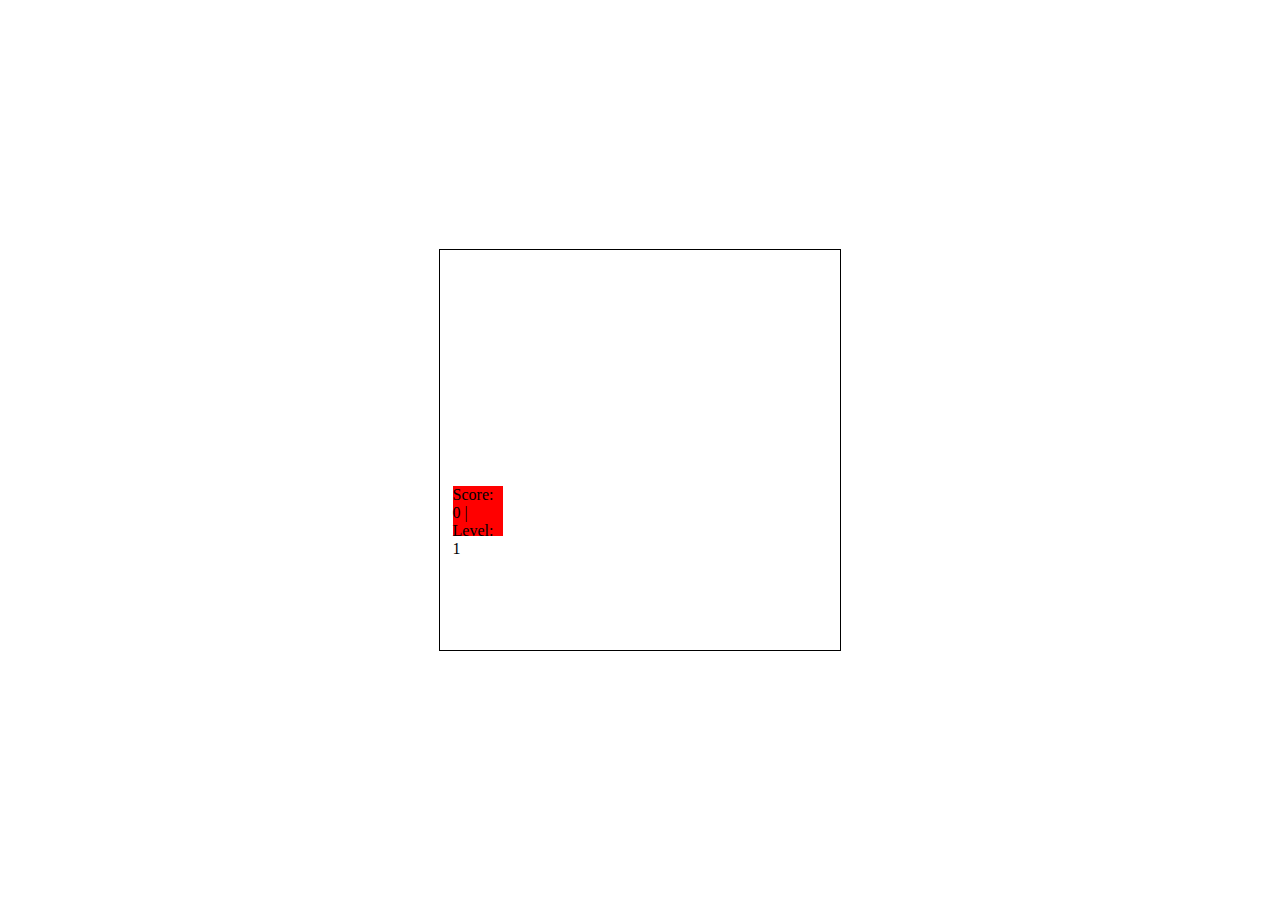
<file: about us.html>
<!DOCTYPE html>
<html lang="en">
<head>
    <script async src="https://pagead2.googlesyndication.com/pagead/js/adsbygoogle.js?client=ca-pub-3949845924002269"
     crossorigin="anonymous"></script>
    <meta charset="UTF-8">
    <meta name="viewport" content="width=device-width, initial-scale=1.0">
    <style>
        body {
            display: flex;
            justify-content: center;
            align-items: center;
            height: 100vh;
            margin: 0;
        }
        #game {
            width: 400px;
            height: 400px;
            border: 1px solid #000;
            position: relative;
        }
        .target {
            width: 50px;
            height: 50px;
            background-color: red;
            position: absolute;
        }
    </style>
    <title>Simple Game</title>
</head>
<body>

<div id="game">
    <div class="target"></div>
</div>

<script>
    let score = 0;
    let level = 1;

    function startGame() {
        document.querySelector('.target').addEventListener('click', hitTarget);
        updateGame();
    }

    function hitTarget() {
        score++;
        if (score % 5 === 0) {
            level++;
        }
        updateGame();
    }

    function updateGame() {
        document.querySelector('.target').style.left = Math.random() * 350 + 'px';
        document.querySelector('.target').style.top = Math.random() * 350 + 'px';
        document.querySelector('.target').innerText = `Score: ${score} | Level: ${level}`;
    }

    startGame();
</script>

</body>
</html>
</file>
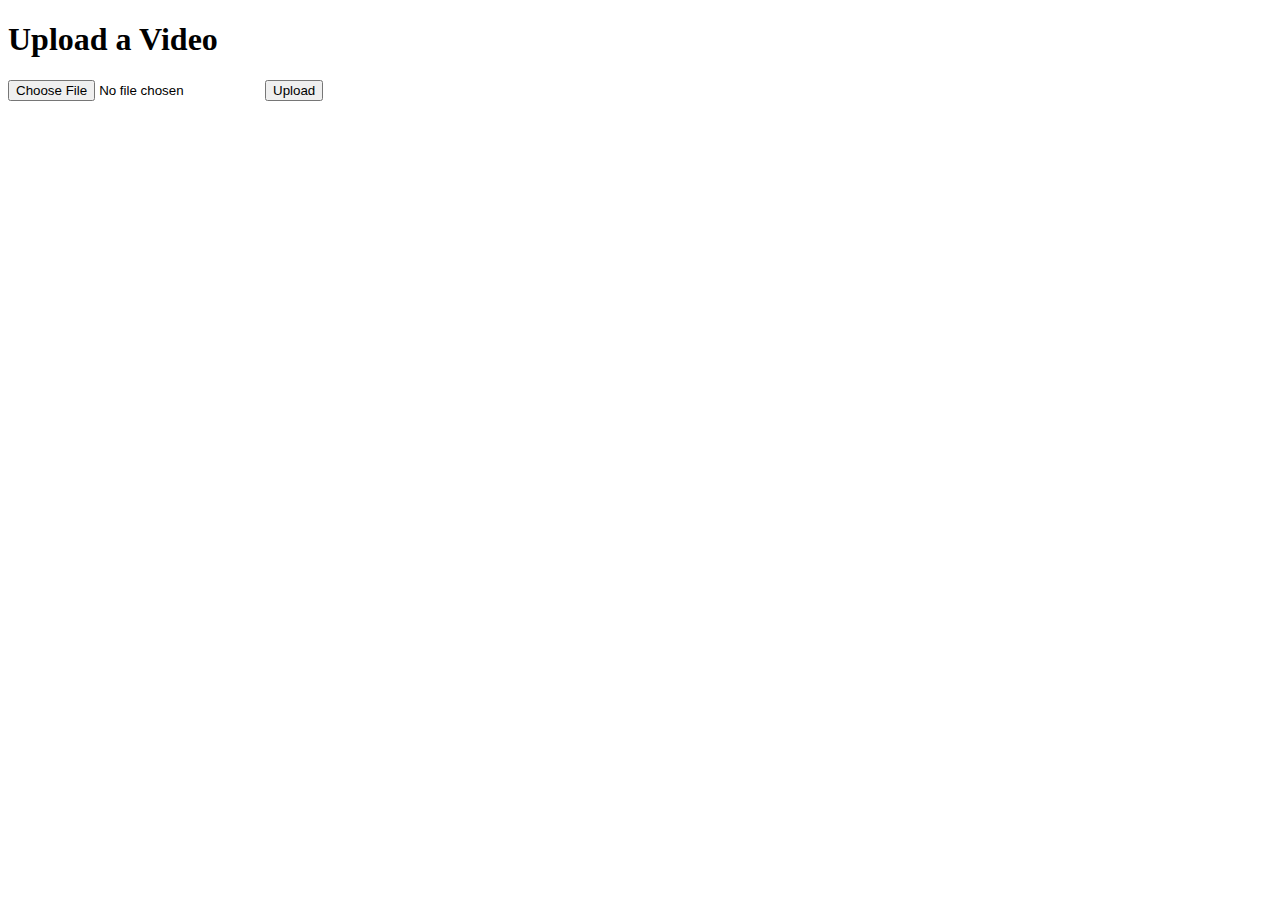
<file: upload.html>
<!DOCTYPE html>
<html lang="en">
<head>
  <meta charset="UTF-8">
  <meta name="viewport" content="width=device-width, initial-scale=1.0">
  <title>Video Upload</title>
</head>
<body>
  <h1>Upload a Video</h1>
  <form action="/upload" method="post" enctype="multipart/form-data">
    <input type="file" name="video" accept="video/*" required>
    <button type="submit">Upload</button>
  </form>
</body>
</html>
</file>
